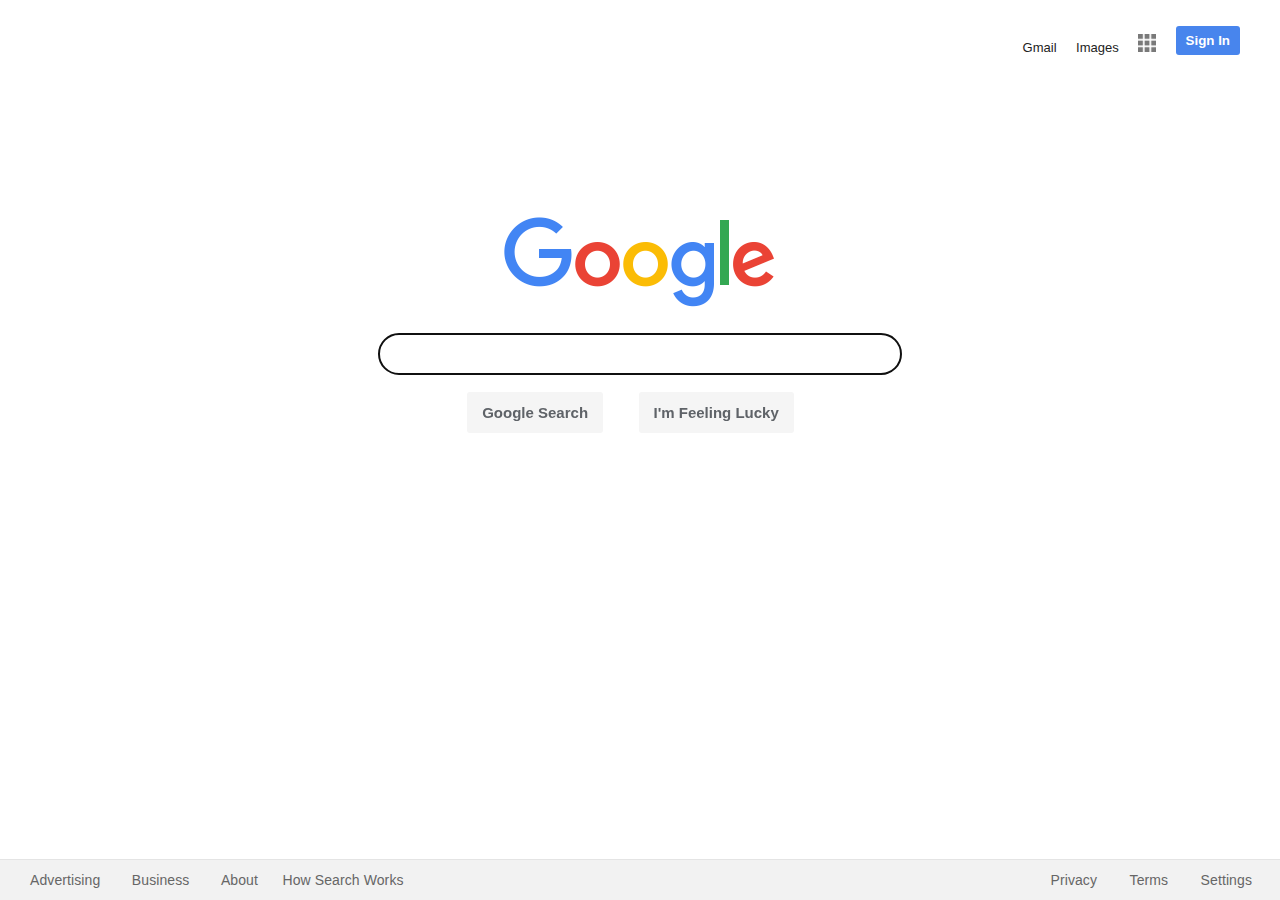
<file: index.html>
<!DOCTYPE html>
<html lang="en">

<head>
  <link rel="favicon" href="images/favicon.ico">
  <meta charset="utf-8">
  <title>Google Remix</title>
  <meta name="author" content="John Hernandez">
  <meta name="description" content="Google Remix build for Odin Project">
  <meta name="keywords" content="Odin Project, Google Remix">
  <meta name="viewport" content="width=device-width, initial-scale=1">
  <link href="https://maxcdn.bootstrapcdn.com/font-awesome/4.1.0/css/font-awesome.min.css" rel="stylesheet">
  <link rel="stylesheet" href="css/main.css"> 
</head>

<body>

  <!--Top Navigation Bar-->
  <ul class="top-navigation">
    <!--<li>
      <a href="https://www.theodinproject.com/courses/web-development-101/lessons/html-css">OdinProject Google Remix</a>
    </li>-->
    <li>
      <a href="#">Gmail</a>
    </li>
    <li>
      <a href="#">Images</a>
    </li>
    <li>
      <a href="#"><img src="images/applauncher.png" width="18" height="18"></a>
    </li>
    <li>
      <a href="#"><button type="button" class="signbtn">Sign In</button></a>
    </li>
  </ul>
  <!--Search Area-->
  <div class="search-box">
    <img src="images/googlelogo_color_272x92dp.png">
    <input type="text" id="searchbar" autofocus >
    <div class="search-buttons">
      <button id="search1">Google Search</button>
      <button id="search2">I'm Feeling Lucky</button>
    </div>
  </div>
  <!--Bottom Area-->
  <!-- Bottom Section - Site Links -->
  <div class="bottom-links">
    <!-- Bottom Left Links -->
    <ul class="left-links">
      <li>
        <a href="#">Advertising</a>
      </li>
      <li>
        <a href="#">Business</a>
      </li>
      <li>
        <a href="#">About</a>
      </li>
      <li>
        <a href="#">How Search Works</a>
      </li>
    </ul>
    <!-- Bottom Right Links -->
    <ul class="right-links">
      <li>
        <a href="#">Privacy</a>
      </li>
      <li>
        <a href="#">Terms</a>
      </li>
      <li>
        <a href="#">Settings</a>
      </li>
    </ul>
  </div>
</body>

  
</body>

</html>
</file>
<file: css/main.css>
* {
	/*default color*/
	color: #000;
}
body {
	font-family: Arial;
	background: none repeat scroll 0 0 #fff;
    color: #222;
    margin:0;
}
a {	
	color:#222;
	text-decoration: none;
}
a:hover {
    color:#222;
	text-decoration: underline;
}
a.button:hover {
	text-decoration: none;
}
.signbtn {
    background-color: #4885ed;
    color: #fff;
    border: none;
    border-radius: 3px;
    padding: 7px 10px;
    position: relative;
    font-weight: bold;
}
.top-navigation {
	float:right;
	margin-right: 25px;
}
.top-navigation li{
	list-style: none;
	display: inline-block;
	text-align: right;
	padding: 5px 10px 0 0;
	vertical-align: bottom;
	margin: 5px 5px 0 0;
	font-size: 13px;
}
.fa {
	font-size: 20px;
	vertical-align: top;
	opacity: 0.7;
	cursor: default;
}
.fa:hover {
	opacity: 1.0;
}
.profile-img {
	border-radius: 25px;
	height: 32px;
    width: 32px;
    position: relative;
    top: 5px;
}
.search-box {
	position: absolute;
	margin-top:75px;
    width: 100%;
}
.search-box img {
	padding:142px 0 24px 0;
	display: block;
	margin:0 auto;
}
.search-box input {
	/*width: 600px;*/
    margin: 0 auto;
    padding: 5px;
    border: 1px solid #d9d9d9;
    font-size: 16px;
    border-radius: 5px;
	display: block;
	height: 30px;
    width: 40%;
    align-self: center;
    justify-self: center;
    border: 1px solid rgba(0, 0, 0, 0.151);
	border-radius: 30px;
}
/*select any elements with a class of search-box and then find any input tags inside that are currently focused*/
.search-box input:focus {
	border-color: #f5f5f5;
}
#searchbar:hover {
    box-shadow: 1px 1px 5px grey;
}
/*select any elements with a class of search-buttons*/
.search-buttons  {
	text-align: center;
	padding-left: 0;
}
#search1 {
    border: none;
    font-size: 15px;
    color: #5F6368;
    margin-right: 25px;
    padding: 7px 15px 7px 15px;
    border-radius: 3px;
}
#search1:hover {
    border: 1px solid rgba(0, 0, 0, 0.226);
}
#search2 {
    border: none;
    font-size: 15px;
    color: #5F6368;
    margin-right: 25px;
    padding: 7px 15px 7px 15px;
    border-radius: 3px;
}
#search2:hover {
    border: 1px solid rgba(0, 0, 0, 0.226);
}
/*select any elements with a class of search-buttons and find all button tags inside*/
.search-buttons button{
    background-color: #f5f5f5;
    border: 1px solid rgba(0, 0, 0, 0.1);
    border-radius: 2px;
    color: #666;
    font-size: 14px;
    font-weight: bold;
    line-height: 27px;
    margin: 17px 6px;
    padding: 0 12px;
    display: inline-block;
    cursor: pointer;
}
/*select any elements with a class of search-buttons and find all button tags inside that are hovered on*/
.search-button button:hover{
	background-color:#f8f8f8;
	border: 1px solid #c6c6c6;
    box-shadow:0 1px 1px rgba(0,0,0,0.1);
    color:#333;
} 

.bottom-links {
	bottom: 0 !important;
	position: absolute;
	width:100%;
	background-color: #f2f2f2;
	border-top: 1px solid #e4e4e4; 
}
/*select any elements with a class of left-site-links*/
.left-links, 
/*and select any elements with a class of right-site-links*/
.right-links {
	margin: 0;
}
/*select any elements with a class of left-site-links*/
.left-links {
	float:left;
	padding-left:20px;
}
/*select any elements with a class of right-site-links*/
.right-links {
	float:right;
	padding-right:10px;
}
/*select any elements with a class of left-site-links and find all li tags inside*/
.left-links li,
/*and select any elements with a class of right-site-links and find all li tags inside*/
.right-links li{
	list-style: none;
	display: inline;
	line-height: 40px;
}
/*select any elements with a class of right-site-links and find all li tags inside then the 1st anchor tags inside*/
.right-links li a:first-child {
	padding-right:8px;
}
/*select any elements with a class of left-site-links and find all li tags inside then the 2nd anchor tags inside*/
.left-links li:nth-child(2),
/*and select any elements with a class of left-site-links and find all li tags inside then the 3rd anchor tags inside*/
.left-links li:nth-child(3) {
	margin-left:7px;
}
/*select any elements with a class of left-site-links and find all li tags inside then all the anchor tags inside*/
.left-links li a,
/*and select any elements with a class of right-site-links and find all li tags inside then all the anchor tags inside*/
.right-links li a {
	color: #666;
    margin: 2px 10px 0;
    letter-spacing: 0.1px;
    font-size: 14px;
}
</file>
